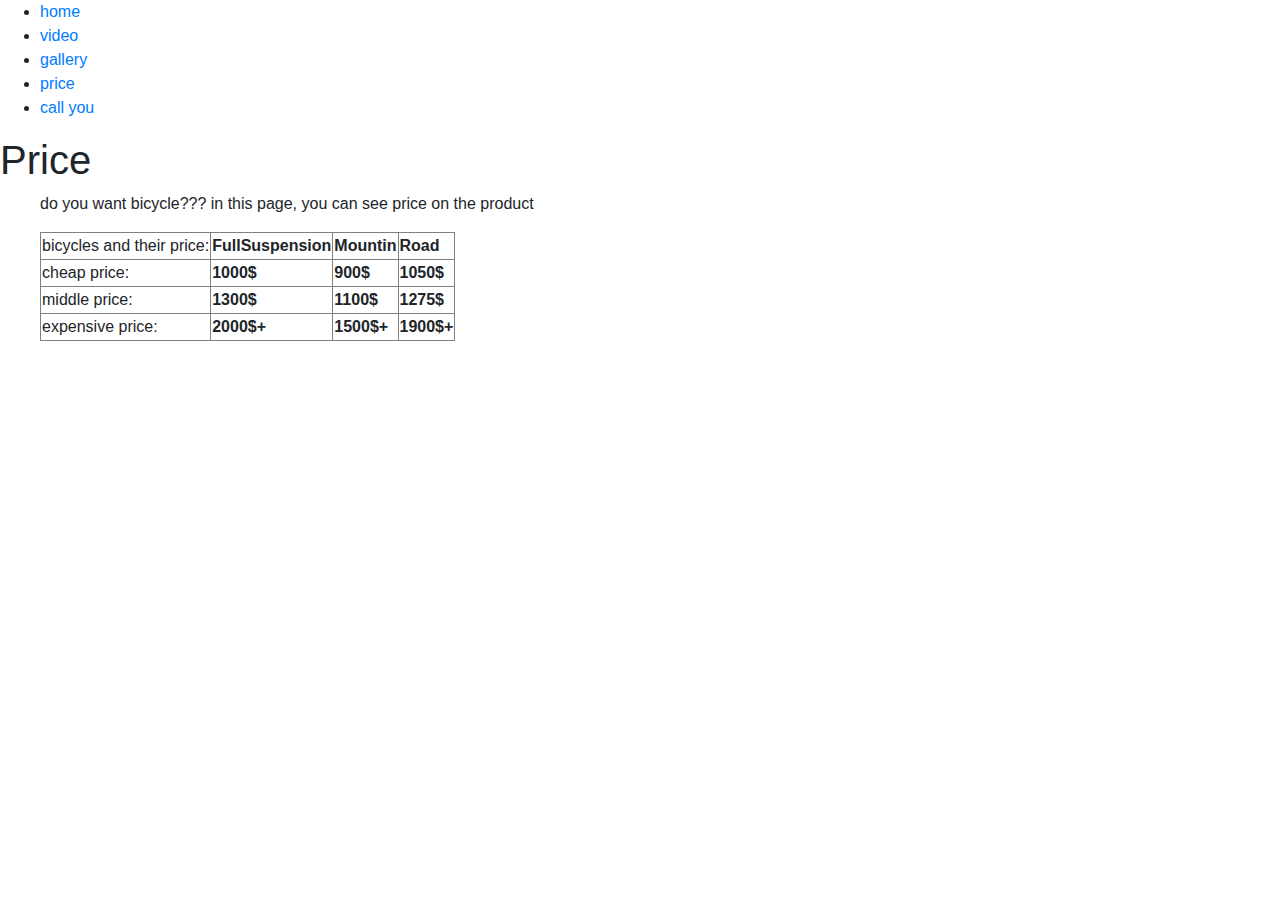
<file: price.html>
<!DOCTYPE html>
<html lang="en">
<head>
    <meta charset="UTF-8">
    <meta name="viewport" content="width=device-width, initial-scale=1.0">
    <title>Web-2</title>
    <link rel="stylesheet" href="style.css">
    <link rel="stylesheet" href="https://stackpath.bootstrapcdn.com/bootstrap/4.5.2/css/bootstrap.min.css">
</head>
<body>
    <nav>
        <ul>
            <li><a href="index.html">home</a></li>
            <li><a href="video.html">video</a></li>
            <li><a href="gallery.html">gallery</a></li>
            <li><a href="price.html">price</a></li>
            <li><a href="phone.html">call you</a></li>
        </ul>
    </nav>
    <h1>Price</h1>
    <ul>
    <p>do you want bicycle??? in this page, you can see price on the product</p>
    <table border="1">
        <tr>
        <td>bicycles and their price:</td>
        <th>FullSuspension</th>
        <th>Mountin</th>
        <th>Road</th> 
        </tr>
        <tr>
            <td>cheap price:</td>
            <th>1000$</th>
            <th>900$</th>
            <th>1050$</th>
        </tr>
        <tr>
            <td>middle price:</td>
            <th>1300$</th>
            <th>1100$</th>
            <th>1275$</th>
        </tr>
        <tr>
            <td>expensive price:</td>
            <th>2000$+</th>
            <th>1500$+</th>
            <th>1900$+</th>
        </tr>
    </table>
    </ul>
</body>
</html>
</file>
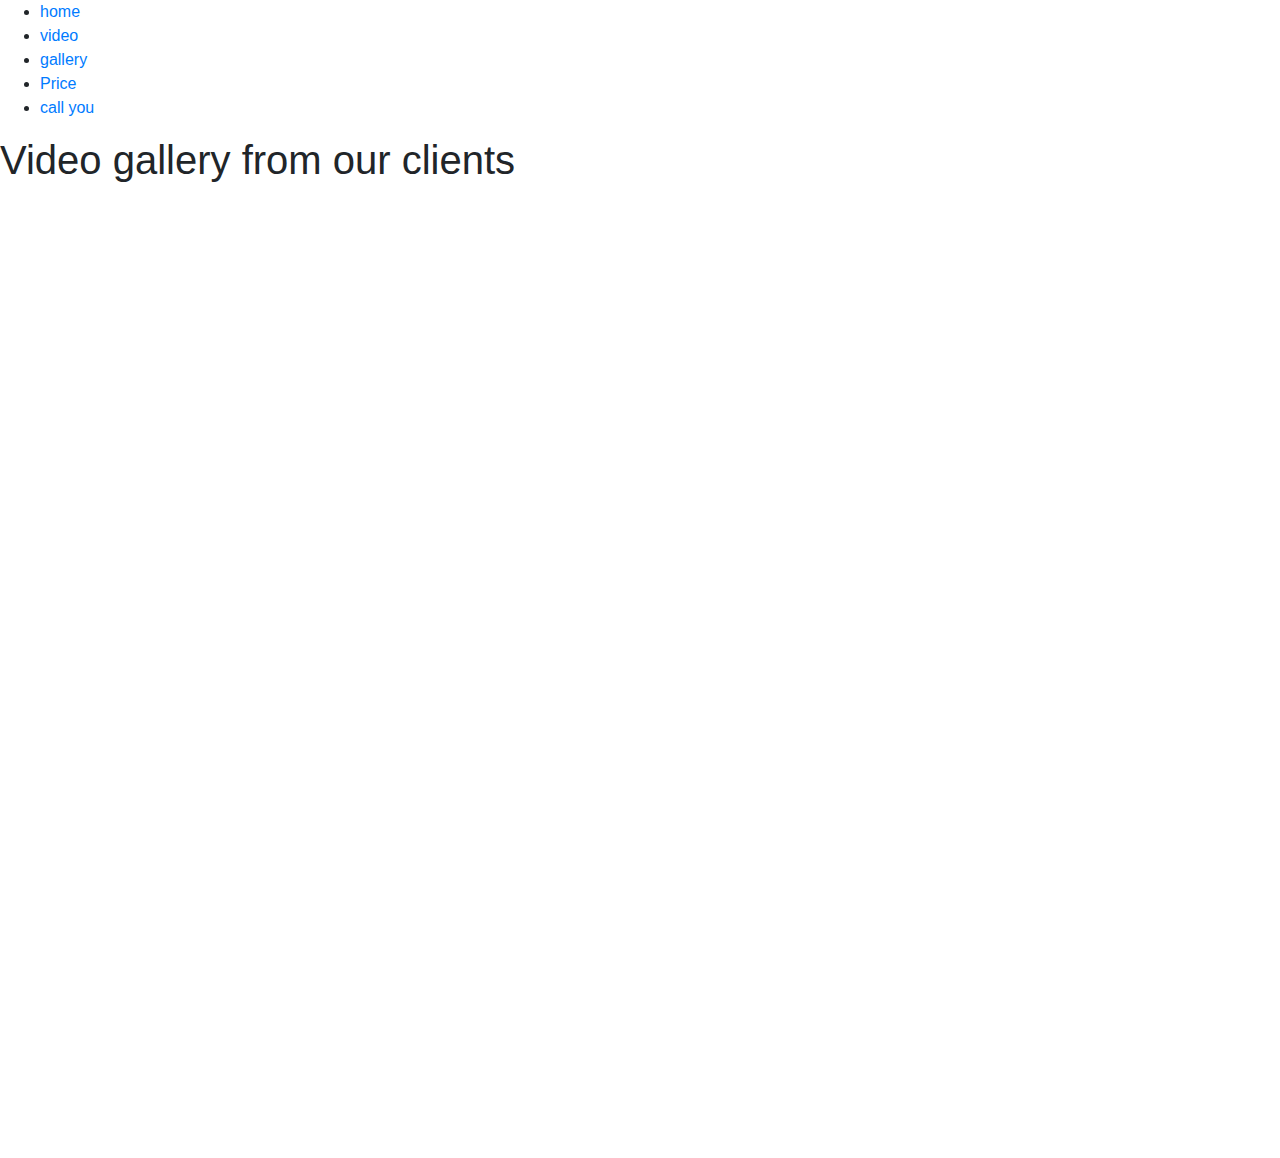
<file: video.html>
<!DOCTYPE html>
<html lang="en">
<head>
    <meta charset="UTF-8">
    <meta name="viewport" content="width=device-width, initial-scale=1.0">
    <title>Web-2</title>
    <link rel="stylesheet" href="style.css">
    <link rel="stylesheet" href="https://stackpath.bootstrapcdn.com/bootstrap/4.5.2/css/bootstrap.min.css">
</head>
<body>
    <ul>
        <li><a href="index.html">home</a></li>
        <li><a href="video.html">video</a></li>
        <li><a href="gallery.html">gallery</a></li>
        <li><a href="price.html">Price</a></li>
        <li><a href="phone.html">call you</a></li>
    </ul>
    <h1>Video gallery from our clients</h1>
    <iframe width="560" height="315" src="https://www.youtube.com/embed/qz5wbZB5FBA?si=bxZc9ByGj6U8mtyr" title="YouTube video player" frameborder="0" allow="accelerometer; autoplay; clipboard-write; encrypted-media; gyroscope; picture-in-picture; web-share" referrerpolicy="strict-origin-when-cross-origin" allowfullscreen></iframe>
    <iframe width="560" height="315" src="https://www.youtube.com/embed/1rJK3lNlOY0?si=2imzflNHy6itSZFF" title="YouTube video player" frameborder="0" allow="accelerometer; autoplay; clipboard-write; encrypted-media; gyroscope; picture-in-picture; web-share" referrerpolicy="strict-origin-when-cross-origin" allowfullscreen></iframe>
    <iframe width="560" height="315" src="https://www.youtube.com/embed/4WrR52FI498?si=niPYopZ3Nr347FzY" title="YouTube video player" frameborder="0" allow="accelerometer; autoplay; clipboard-write; encrypted-media; gyroscope; picture-in-picture; web-share" referrerpolicy="strict-origin-when-cross-origin" allowfullscreen></iframe>
    <iframe width="560" height="315" src="https://www.youtube.com/embed/tmKjyOMpx1s?si=2Jnhs1DfxPVoYKAs" title="YouTube video player" frameborder="0" allow="accelerometer; autoplay; clipboard-write; encrypted-media; gyroscope; picture-in-picture; web-share" referrerpolicy="strict-origin-when-cross-origin" allowfullscreen></iframe>
    <iframe width="560" height="315" src="https://www.youtube.com/embed/CNgOmcYCOPw?si=4_skCat5HTQl-gX6" title="YouTube video player" frameborder="0" allow="accelerometer; autoplay; clipboard-write; encrypted-media; gyroscope; picture-in-picture; web-share" referrerpolicy="strict-origin-when-cross-origin" allowfullscreen></iframe>
    <iframe width="560" height="315" src="https://www.youtube.com/embed/MWyBgudQqsI?si=a-szsyy__VTSWBjB" title="YouTube video player" frameborder="0" allow="accelerometer; autoplay; clipboard-write; encrypted-media; gyroscope; picture-in-picture; web-share" referrerpolicy="strict-origin-when-cross-origin" allowfullscreen></iframe>
</body>
</html>
</file>
<file: style.css>
/* Стилі для заголовку */
.title {
    color: #3498db;
    font-size: 36px;
    text-align: center;
    margin-bottom: 20px;
}

/* Стилі для основного контенту */
.content {
    font-family: Arial, sans-serif;
    font-size: 18px;
    line-height: 1.6;
    color: #2c3e50;
    margin: 0 15px;
}

/* Стилі для меню */
.menu {
    list-style-type: none;
    display: flex;
    justify-content: center;
    padding: 0;
}

.menu li {
    margin: 0 10px;
    padding: 10px 15px;
    background-color: #ecf0f1;
    cursor: pointer;
}

.menu li:hover {
    background-color: #3498db;
    color: white;
}

.menu li:active {
    background-color: #2980b9;
}
</file>
